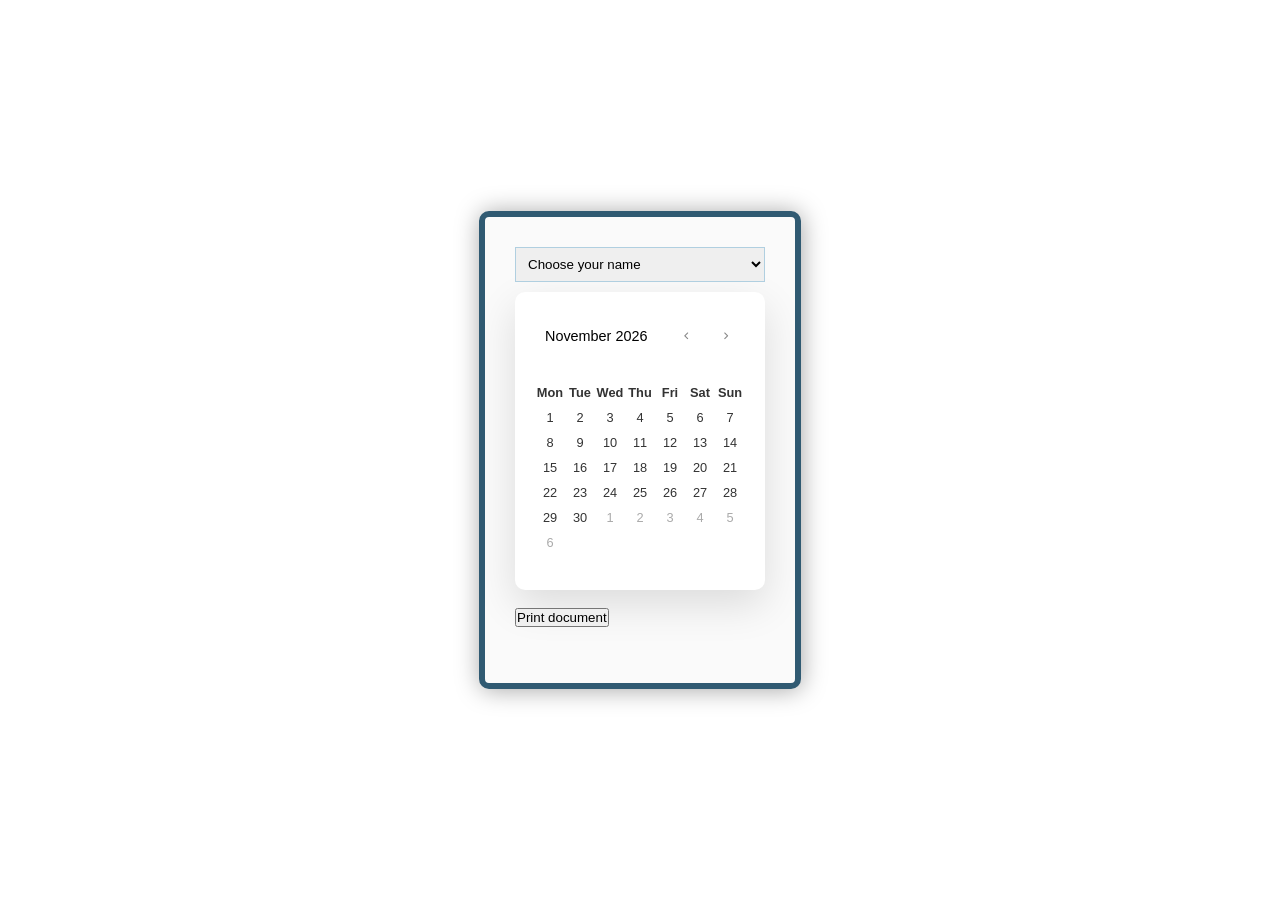
<file: src/main/FE/index.html>
<!doctype html>

<html lang="en">
	<head>
	  <meta charset="utf-8">
	  <title>Listado Resumen mensual</title>
	  <link rel="stylesheet" href="myStyles.css">
	  <link rel="stylesheet" href="https://fonts.googleapis.com/css2?family=Material+Symbols+Rounded:opsz,wght,FILL,GRAD@20..48,100..700,0..1,-50..200">
		<script src="script.js" defer></script>
		<script src="https://ajax.googleapis.com/ajax/libs/jquery/2.1.1/jquery.min.js"></script>

	</head>

	<body>
		<section>
		
			<form >
				<div class="form-style-9">
				<ul>
					<li>
						<select name="names" class="field-style field-full align-none" required>
							<option value="" disabled selected hidden>Choose your name</option>
							<option>Roman Nesterenko</option>
							<option>Igor Nesterenko</option>
							<option>John Smith</option>
							<option>Eiza Gonzalez</option>
						</select>
					</li>			
				</div>
					
				<div class="wrapper">
					<header>
						<p class="current-date"></p>
						<div class="icons">
							<span id="prev" class="material-symbols-rounded">chevron_left</span>
							<span id="next" class="material-symbols-rounded">chevron_right</span>
						</div>
					</header>
					<div class="calendar">
						<ul class="weeks">
							
							<li>Mon</li>
							<li>Tue</li>
							<li>Wed</li>
							<li>Thu</li>
							<li>Fri</li>
							<li>Sat</li>
							<li>Sun</li>
						</ul>
						<ul class="days" id="days"></ul>
					</div>
				</div>	<br>
				<div class="form-style-9">
					<ul>
						<li>
							<input type="submit" value="Print document" />
						</li>
					</ul>
				</div>
				
			</form>
		</section>

	</body>
</html>
</file>
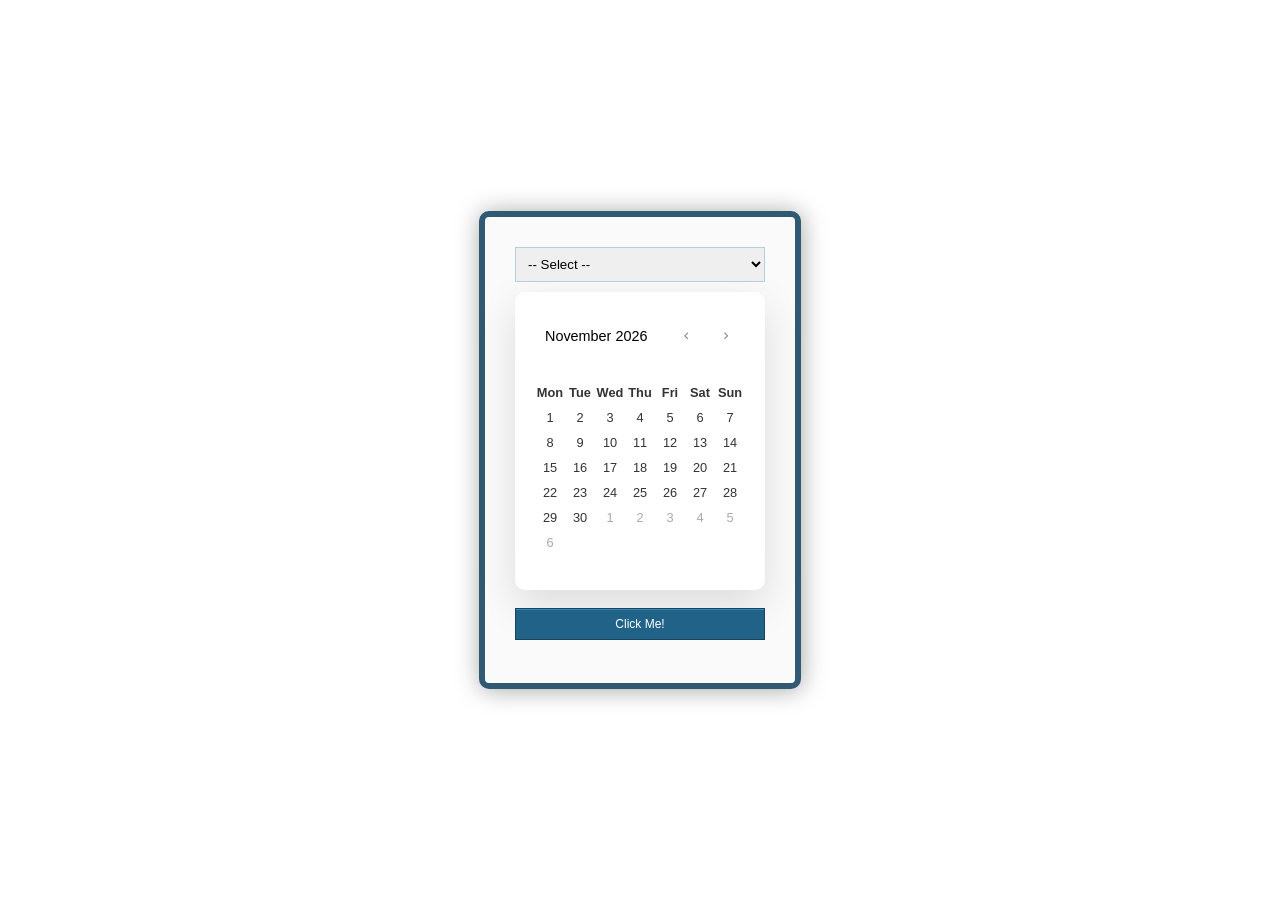
<file: src/main/FE/myTest.html>
<!doctype html>

<html lang="en">
	<head>
	  <meta charset="utf-8">
	  <title>Listado Resumen mensual</title>
	  <link rel="stylesheet" href="myStyles.css">
	  <link rel="stylesheet" href="https://fonts.googleapis.com/css2?family=Material+Symbols+Rounded:opsz,wght,FILL,GRAD@20..48,100..700,0..1,-50..200">
		<script src="script.js" defer></script>
		<script src="https://ajax.googleapis.com/ajax/libs/jquery/2.1.1/jquery.min.js"></script>

	</head>

	<body>
		<section>
		
			<form >
				<div class="form-style-9">
				<ul>
					<li>
						<select name="names" id="names" class="field-style field-full align-none" onchange="show(this)" required >
                                                    <option value="">-- Select --</option>
						</select>
					</li>
				</ul> </div>

				<div class="wrapper">
					<header>
						<p class="current-date"></p>
						<div class="icons">
							<span id="prev" class="material-symbols-rounded">chevron_left</span>
							<span id="next" class="material-symbols-rounded">chevron_right</span>
						</div>
					</header>
					<div class="calendar">
						<ul class="weeks">
							
							<li>Mon</li>
							<li>Tue</li>
							<li>Wed</li>
							<li>Thu</li>
							<li>Fri</li>
							<li>Sat</li>
							<li>Sun</li>
						</ul>
						<ul class="days" id="days"></ul>
					</div>
				</div>	<br>
                                
				<div class="form-style-9">
					<ul>
						<li>
                                                    <button type="button" onclick="getName()">Click Me!</button>
                                                    <!--<input type="submit" onclick="getName()" value="Print document" />-->
						</li>
					</ul>
				</div>
				
			</form>
		</section>

	</body>
</html>
</file>
<file: src/main/FE/myStyles.css>
form{
	max-width: 450px;
	background: #FAFAFA;
	padding: 30px;
	margin: 50px auto;
	box-shadow: 1px 1px 25px rgba(0, 0, 0, 0.35);
	border-radius: 10px;
	border: 6px solid #305A72;
}
.form-style-9 ul{
	padding:0;
	margin:0;
	list-style:none;
}
.form-style-9 ul li{
	display: block;
	margin-bottom: 10px;
	min-height: 35px;
}
.form-style-9 ul li  .field-style{
	box-sizing: border-box; 
	-webkit-box-sizing: border-box;
	-moz-box-sizing: border-box; 
	padding: 8px;
	outline: none;
	border: 1px solid #B0CFE0;
	-webkit-transition: all 0.30s ease-in-out;
	-moz-transition: all 0.30s ease-in-out;
	-ms-transition: all 0.30s ease-in-out;
	-o-transition: all 0.30s ease-in-out;

}.form-style-9 ul li  .field-style:focus{
	box-shadow: 0 0 5px #B0CFE0;
	border:1px solid #B0CFE0;
}
.form-style-9 ul li .field-split{
	width: 49%;
}
.form-style-9 ul li .field-full{
	width: 100%;
}
.form-style-9 ul li button.align-left{
	float:left;
}
.form-style-9 ul li button.align-right{
	float:right;
}
.form-style-9 ul li textarea{
	width: 100%;
	height: 100px;
}
.form-style-9 ul li button[type="button"], 
.form-style-9 ul li button[type="submit"] {
	-moz-box-shadow: inset 0px 1px 0px 0px #3985B1;
	-webkit-box-shadow: inset 0px 1px 0px 0px #3985B1;
	box-shadow: inset 0px 1px 0px 0px #3985B1;
	background-color: #216288;
	border: 1px solid #17445E;
	display: inline-block;
	cursor: pointer;
	color: #FFFFFF;
	padding: 8px 18px;
	text-decoration: none;
	font: 12px Arial, Helvetica, sans-serif;
	width: 100%;
}
.form-style-9 ul li button[type="button"]:hover, 
.form-style-9 ul li button[type="submit"]:hover {
	background: linear-gradient(to bottom, #2D77A2 5%, #337DA8 100%);
	background-color: #28739E;
}









/*		CALENDAR		*/
/* Import Google font - Poppins */
@import url('https://fonts.googleapis.com/css2?family=Poppins:wght@400;500;600&display=swap');
*{
  margin: 0;
  padding: 0;
  box-sizing: border-box;
  font-family: 'Poppins', sans-serif;
}
body{
  display: flex;
  align-items: center;
  padding: 0 10px;
  justify-content: center;
  min-height: 100vh;
  /*background: #9B59B6;*/
}
.wrapper{
  width: 250px;
  background: #fff;
  border-radius: 10px;
  box-shadow: 0 15px 40px rgba(0,0,0,0.12);
}
.wrapper header{
  display: flex;
  align-items: center;
  padding: 25px 30px 10px;
  justify-content: space-between;
}
header .icons{
  display: flex;
}
header .icons span{
  height: 38px;
  width: 38px;
  margin: 0 1px;
  cursor: pointer;
  color: #878787;
  text-align: center;
  line-height: 38px;
  font-size: 0.9rem;
  user-select: none;
  border-radius: 50%;
}
.icons span:last-child{
  margin-right: -10px;
}
header .icons span:hover{
  background: #f2f2f2;
}
header .current-date{
  font-size: 0.9rem;
  font-weight: 250;
}
.calendar{
  padding: 20px;
}
.calendar ul{
  display: flex;
  flex-wrap: wrap;
  list-style: none;
  text-align: center;
}
.calendar .days{
  margin-bottom: 20px;
}
.calendar li{
  color: #333;
  width: calc(100% / 7);
  font-size: 0.8rem;
}
.calendar .weeks li{
  font-weight: bold;
  cursor: default;
}
.calendar .days li{
  z-index: 1;
  cursor: pointer;
  position: relative;
  margin-top: 10px;
}
.days li.inactive{
  color: #aaa;
}
.days li.active{
  color: #fff;
}
.days li::before{
  position: absolute;
  content: "";
  left: 50%;
  top: 50%;
  height: 20px;
  width: 20px;
  z-index: -1;
  border-radius: 50%;
  transform: translate(-50%, -50%);
}
.days li.active::before{
  background: #9B59B6;
}
.days li:not(.active):hover::before{
  background: #f2f2f2;
}

.days li.selected{
		color:red;
		font-weight:bold;
		
}	
/*		END CALENDAR		*/
</file>
